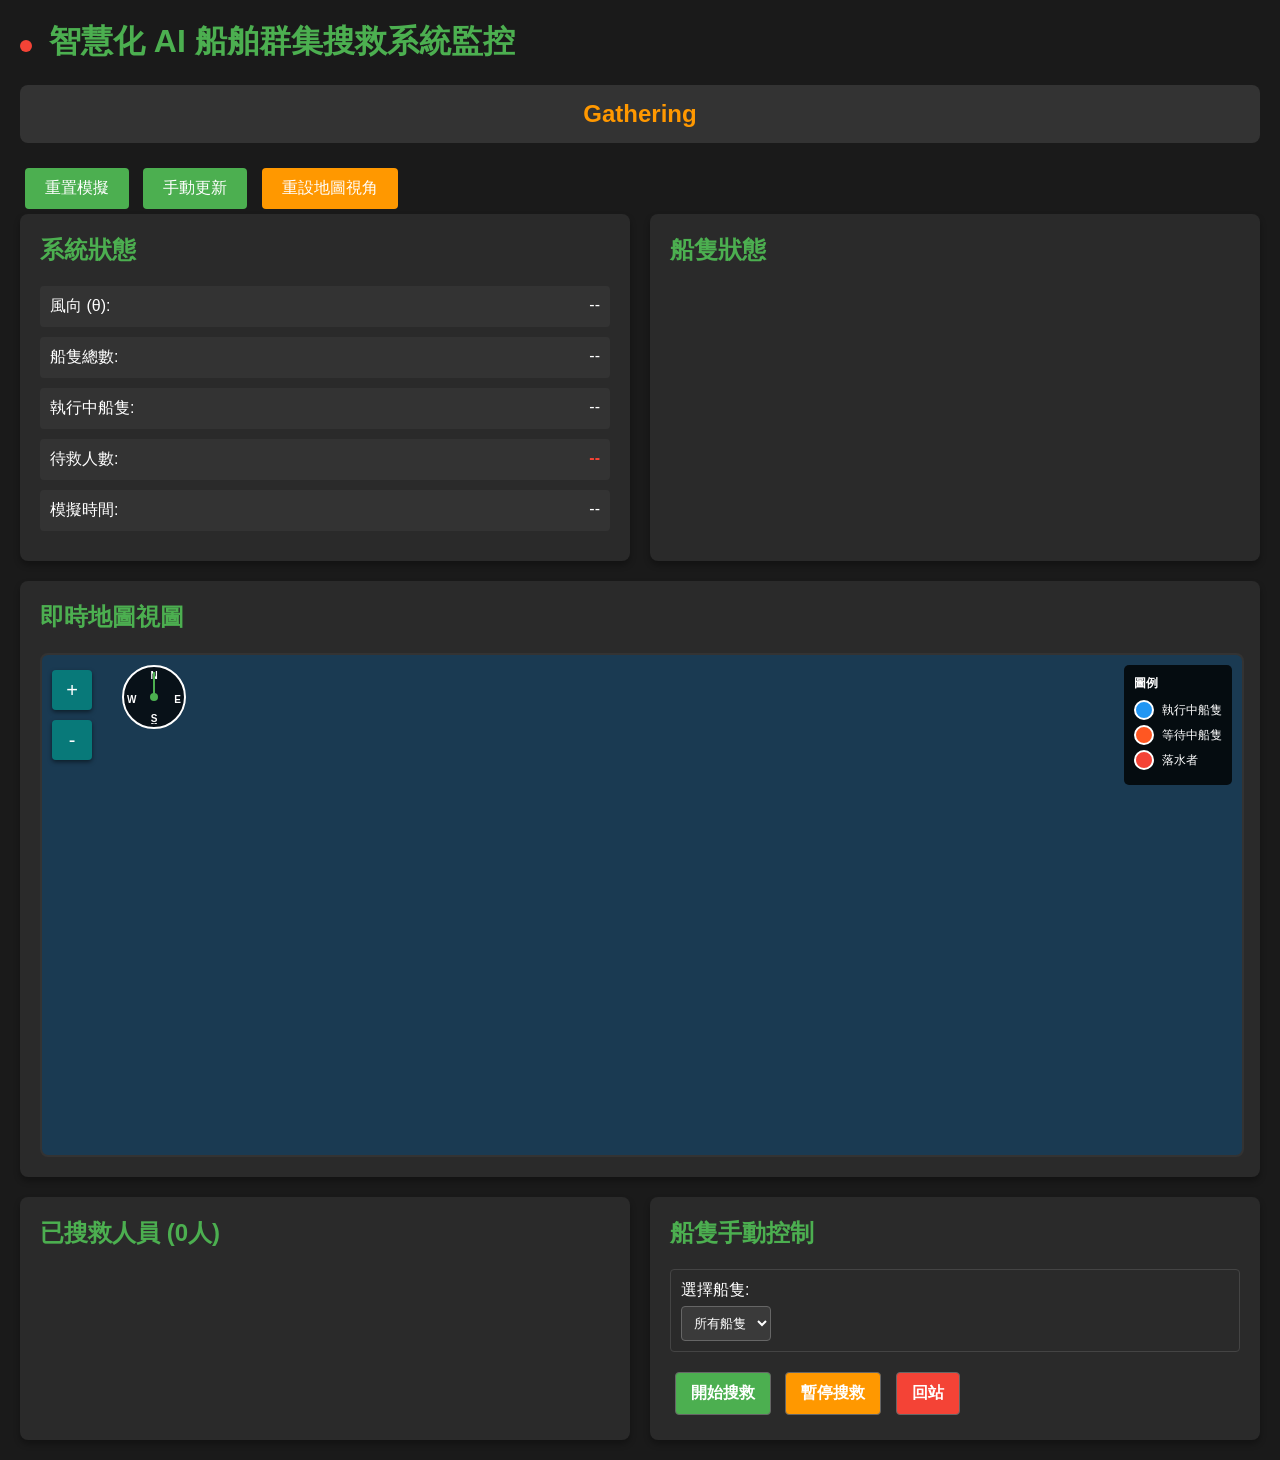
<file: demo2/index.html>
<!DOCTYPE html>
<html lang="zh-TW">
<head>
    <meta charset="UTF-8">
    <meta name="viewport" content="width=device-width, initial-scale=1.0">
    <title>搜救系統監控</title>
    <link rel="stylesheet" href="style.css"> 
</head>
<body>
    <h1>
        <span class="connection-status disconnected" id="connectionStatus"></span>
        智慧化 AI 船舶群集搜救系統監控
    </h1>
    
    <div class="phase" id="phase">Gathering</div>
    
    <div>
        <button onclick="resetSimulation()">重置模擬</button>
        <button onclick="fetchState()">手動更新</button>
        <button onclick="resetMapView()" style="background: #FF9800;">重設地圖視角</button>
    </div>
    
    <div class="container">
        <div class="panel">
            <h2>系統狀態</h2>
            <div class="status">
                <span>風向 (θ):</span>
                <span id="theta">--</span>
            </div>
            <div class="status">
                <span>船隻總數:</span>
                <span id="shipCount">--</span>
            </div>
            <div class="status">
                <span>執行中船隻:</span>
                <span id="activeShips">--</span>
            </div>
            <div class="status">
                <span>待救人數:</span>
                <span id="personCount" style="color: #F44336; font-weight: bold;">--</span>
            </div>
            <div class="status">
                <span>模擬時間:</span>
                <span id="timestamp">--</span>
            </div>
        </div>
        
        <div class="panel">
            <h2>船隻狀態</h2>
            <div id="shipsList"></div>
        </div>
        
        <div class="panel" style="grid-column: 1 / -1;">
            <h2>即時地圖視圖</h2>
            <div id="canvas-container">
                <div class="zoom-controls">
                    <button onclick="zoomMap(1.2)">+</button>
                    <button onclick="zoomMap(1/1.2)">-</button>
                </div>

                <div id="wind-indicator">
                    <div class="wind-label wind-n">N</div>
                    <div class="wind-label wind-e">E</div>
                    <div class="wind-label wind-s">S</div>
                    <div class="wind-label wind-w">W</div>
                    <div id="wind-needle"></div>
                    <div id="wind-center"></div>
                    <div style="margin-top: 50px; position: absolute; font-size: 10px;" id="wind-theta">--</div>
                </div>

                <div id="canvas">
                    <div class="legend">
                        <div style="font-weight: bold; margin-bottom: 8px;">圖例</div>
                        <div class="legend-item">
                            <div class="legend-icon legend-ship"></div>
                            <span>執行中船隻</span>
                        </div>
                        <div class="legend-item">
                            <div class="legend-icon legend-ship-waiting"></div>
                            <span>等待中船隻</span>
                        </div>
                        <div class="legend-item">
                            <div class="legend-icon legend-person"></div>
                            <span>落水者</span>
                        </div>
                    </div>
                    
                    <!-- <div class="map-stats">
                        <div>覆蓋範圍: <span id="mapRange">--</span></div>
                        <div>平均距離: <span id="avgDistance">--</span></div>
                    </div> -->
                </div>
            </div>
        </div>
        
        <div class="panel">
            <h2>已搜救人員 (<span id="personCountInList">0</span>人)</h2>
            <div id="personsList"></div>
        </div>

        <div class="control-panel">
            <h2>船隻手動控制</h2>
            <div class="control-group">
                <label for="shipSelect" style="display: block; margin-bottom: 5px;">選擇船隻:</label>
                <select id="shipSelect">
                    <option value="ALL">所有船隻</option>
                </select>
            </div>
            
            <div class="action-buttons">
                <button id="startBtn" onclick="sendShipCommand('/start')">開始搜救</button>
                <button id="pauseBtn" onclick="sendShipCommand('/pause')">暫停搜救</button>
                <button id="returnBtn" onclick="sendShipCommand('/return')">回站</button>
            </div>
        </div>
    </div>

    <script src="js/app.js"></script> 
    <script src="js/mapRender.js"></script> 
</body>
</html>
</file>
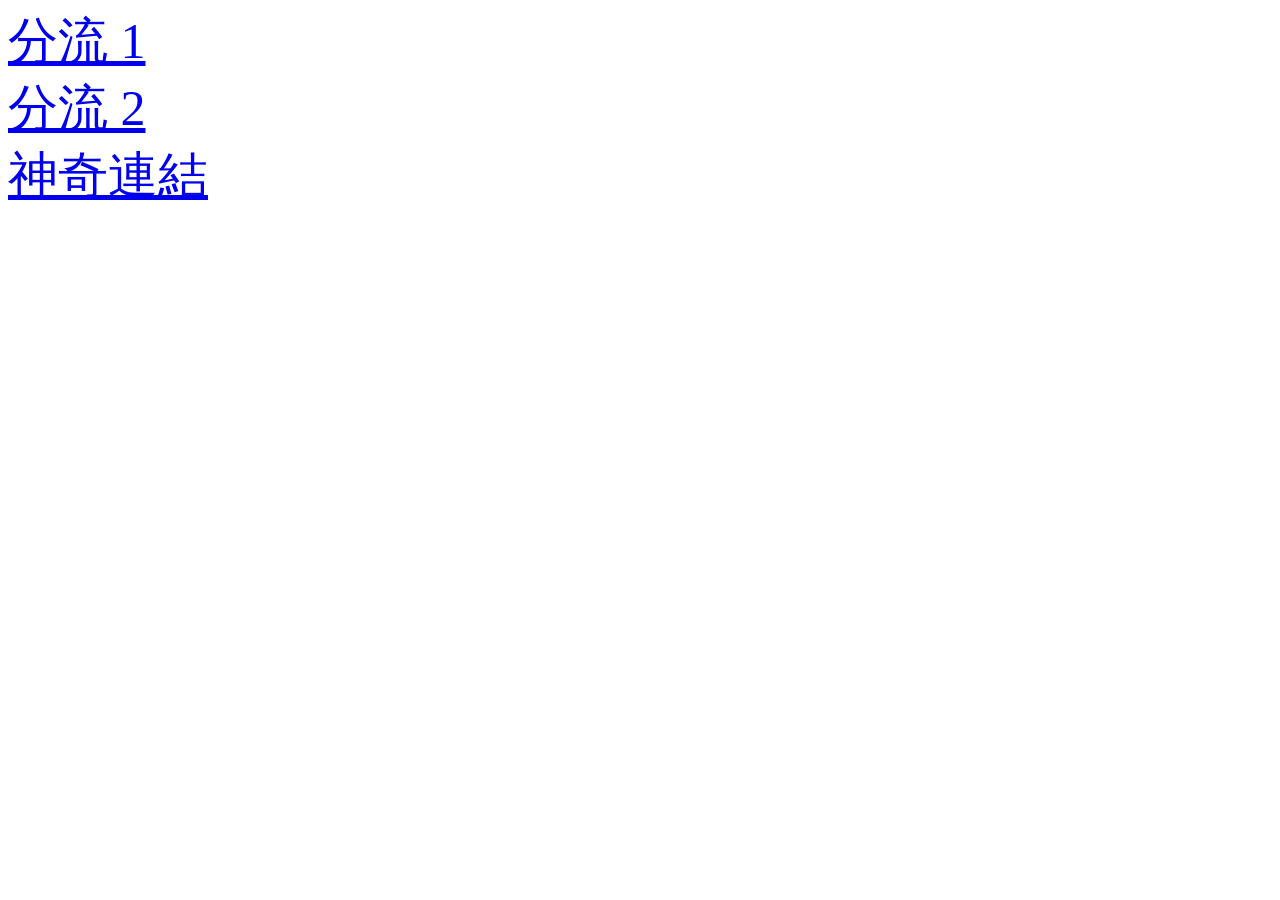
<file: demo/software.html>
<html>
  <head>
    <style>
      a {
        font-size: 50px;
      }
    </style>
  </head>
  <body>
    <a href="https://7d60-36-224-62-77.ngrok-free.app">分流 1</a>
    <br>
    <a href="https://4938-1-171-165-166.ngrok-free.app">分流 2</a>
    <br>
    <a href="../good/web2.html">神奇連結</a>
  </body>
</html>
</file>
<file: demo2/style.css>
body {
    font-family: 'Segoe UI', Tahoma, Geneva, Verdana, sans-serif;
    max-width: 1400px;
    margin: 0 auto;
    padding: 20px;
    background: #1a1a1a;
    color: #fff;
}
.container {
    display: grid;
    grid-template-columns: 1fr 1fr;
    gap: 20px;
}
.panel {
    background: #2a2a2a;
    border-radius: 8px;
    padding: 20px;
    box-shadow: 0 4px 6px rgba(0,0,0,0.3);
}
h1, h2 {
    margin-top: 0;
    color: #4CAF50;
}
.status {
    display: flex;
    justify-content: space-between;
    margin: 10px 0;
    padding: 10px;
    background: #333;
    border-radius: 4px;
}
.phase {
    font-size: 24px;
    font-weight: bold;
    color: #FF9800;
    text-align: center;
    padding: 15px;
    background: #333;
    border-radius: 8px;
    margin-bottom: 20px;
}
.ship-item {
    padding: 8px;
    margin: 5px 0;
    background: #3a3a3a;
    border-radius: 4px;
    border-left: 4px solid #2196F3;
}
.ship-waiting {
    border-left-color: #FF5722;
    opacity: 0.7;
}
.person-item {
    padding: 8px;
    margin: 5px 0;
    background: #3a3a3a;
    border-radius: 4px;
    border-left: 4px solid #F44336;
}
button {
    background: #4CAF50;
    color: white;
    border: none;
    padding: 10px 20px;
    border-radius: 4px;
    cursor: pointer;
    font-size: 16px;
    margin: 5px;
}
button:hover {
    background: #45a049;
}
.connection-status {
    display: inline-block;
    width: 12px;
    height: 12px;
    border-radius: 50%;
    margin-right: 8px;
}
.connected {
    background: #4CAF50;
}
.disconnected {
    background: #F44336;
}

#canvas-container {
    position: relative;
    width: 100%;
    height: 500px;
    background: #1a3a52;
    border-radius: 8px;
    overflow: hidden;
    border: 2px solid #333;
}
#canvas {
    position: absolute;
    top: 0;
    left: 0;
    width: 100%;
    height: 100%;
    cursor: grab;
}
#canvas.dragging {
    cursor: grabbing;
}

/* 縮放控制按鈕 */
.zoom-controls {
    position: absolute;
    top: 10px;
    left: 10px;
    z-index: 110;
    display: flex;
    flex-direction: column;
}
.zoom-controls button {
    background: rgba(4, 137, 132, 0.8);
    color: white;
    border: none;
    padding: 5px 10px;
    margin: 5px 0;
    border-radius: 4px;
    cursor: pointer;
    font-size: 20px;
    width: 40px;
    height: 40px;
    display: flex;
    align-items: center;
    justify-content: center;
    box-shadow: 0 2px 4px rgba(0,0,0,0.5);
}
.zoom-controls button:hover {
    background: rgba(4, 137, 132, 1);
}

/* 風向指標 */
#wind-indicator {
    position: absolute;
    top: 10px;
    left: 80px; /* 避開縮放按鈕 */
    width: 60px;
    height: 60px;
    background: rgba(0, 0, 0, 0.7);
    border-radius: 50%;
    z-index: 110;
    display: flex;
    flex-direction: column;
    align-items: center;
    justify-content: center;
    border: 2px solid #fff;
    font-size: 10px;
}
#wind-needle {
    width: 2px;
    height: 25px;
    background: #4CAF50;
    position: absolute;
    top: 50%;
    left: 50%;
    transform-origin: 1px 100%; /* 旋轉中心點設在底部，即圓心 */
    margin-left: -1px;
    margin-top: -25px;
}
#wind-center {
    width: 8px;
    height: 8px;
    background: #4CAF50;
    border-radius: 50%;
    z-index: 1;
}
.wind-label {
    position: absolute;
    font-size: 10px;
    font-weight: bold;
}
.wind-n { top: 3px; }
.wind-e { right: 3px; top: 45%; }
.wind-s { bottom: 3px; }
.wind-w { left: 3px; top: 45%; }

/* 網格線樣式 */
.grid-line {
    position: absolute;
    background: rgba(255, 255, 255, 0.1); /* 淺灰色半透明 */
    z-index: 1;
}
.grid-x {
    width: 1px;
    height: 100%;
}
.grid-z {
    width: 100%;
    height: 1px;
}
.grid-label {
    position: absolute;
    font-size: 10px;
    color: rgba(255, 255, 255, 0.6);
    padding: 2px 4px;
    background: rgba(0, 0, 0, 0.4);
    border-radius: 2px;
    white-space: nowrap;
    z-index: 2;
}
.grid-label-x {
    bottom: 5px; /* 貼近底部 */
    transform: translateX(-50%);
}
.grid-label-z {
    left: 5px; /* 貼近左側 */
    transform: translateY(-50%);
}

.map-ship {
    position: absolute;
    width: 16px;
    height: 16px;
    transform: translate(-50%, -50%);
    cursor: pointer;
    z-index: 10;
}
.ship-icon {
    width: 16px;
    height: 16px;
    background: #2196F3;
    border: 2px solid #fff;
    border-radius: 50%;
    position: relative;
}
.ship-icon::after {
    content: '⛵';
    position: absolute;
    top: 50%;
    left: 50%;
    transform: translate(-50%, -50%);
    font-size: 10px;
}
.ship-waiting .ship-icon {
    background: #FF5722;
}
.ship-label {
    position: absolute;
    top: 20px;
    left: 50%;
    transform: translateX(-50%);
    background: rgba(0, 0, 0, 0.7);
    padding: 2px 6px;
    border-radius: 3px;
    font-size: 10px;
    white-space: nowrap;
}

.detection-range {
    position: absolute;
    border: 1px dashed rgba(33, 150, 243, 0.5); /* 淺藍色虛線邊框 */
    background: rgba(33, 150, 243, 0.05); /* 極淺藍色填充 */
    border-radius: 50%;
    transform: translate(-50%, -50%); /* 將圓心定位在左上角 (0,0) */
    z-index: 5; /* 在網格之上，在船隻標記之下 */
    pointer-events: none; /* 讓滑鼠點擊可以穿透到下層 */
}

/* 落水者標記 */
.map-person {
    position: absolute;
    width: 24px;
    height: 24px;
    transform: translate(-50%, -50%);
    cursor: pointer;
    z-index: 5;
}
.person-icon {
    width: 24px;
    height: 24px;
    background: #F44336;
    border: 3px solid #fff;
    border-radius: 50%;
    position: relative;
    animation: pulse 2s infinite;
    box-shadow: 0 0 10px rgba(244, 67, 54, 0.6);
}
.person-icon::after {
    content: '🆘';
    position: absolute;
    top: 50%;
    left: 50%;
    transform: translate(-50%, -50%);
    font-size: 12px;
}
.person-label {
    position: absolute;
    top: 28px;
    left: 50%;
    transform: translateX(-50%);
    background: rgba(244, 67, 54, 0.9);
    padding: 2px 6px;
    border-radius: 3px;
    font-size: 10px;
    white-space: nowrap;
    font-weight: bold;
}

/* 波紋效果 */
.person-icon::before {
    content: '';
    position: absolute;
    top: -3px;
    left: -3px;
    right: -3px;
    bottom: -3px;
    border: 2px solid #F44336;
    border-radius: 50%;
    animation: ripple 2s infinite;
}

@keyframes pulse {
    0%, 100% {
        transform: scale(1);
    }
    50% {
        transform: scale(1.1);
    }
}

@keyframes ripple {
    0% {
        transform: scale(1);
        opacity: 1;
    }
    100% {
        transform: scale(1.5);
        opacity: 0;
    }
}

@keyframes blink {
    0%, 50%, 100% {
        opacity: 1;
    }
    25%, 75% {
        opacity: 0.5;
    }
}

/* 圖例 */
.legend {
    position: absolute;
    top: 10px;
    right: 10px;
    background: rgba(0, 0, 0, 0.8);
    padding: 10px;
    border-radius: 5px;
    font-size: 12px;
    z-index: 100;
}
.legend-item {
    display: flex;
    align-items: center;
    margin: 5px 0;
}
.legend-icon {
    width: 16px;
    height: 16px;
    margin-right: 8px;
    border-radius: 50%;
}
.legend-ship {
    background: #2196F3;
    border: 2px solid #fff;
}
.legend-ship-waiting {
    background: #FF5722;
    border: 2px solid #fff;
}
.legend-person {
    background: #F44336;
    border: 2px solid #fff;
    animation: pulse 2s infinite;
}

/* 統計資訊 */
.map-stats {
    position: absolute;
    bottom: 10px;
    left: 10px;
    background: rgba(0, 0, 0, 0.8);
    padding: 10px;
    border-radius: 5px;
    font-size: 12px;
    z-index: 100;
}

.container {
    display: grid;
    grid-template-columns: 1fr 1fr;
    gap: 20px;
}
.control-panel {
    background: #2a2a2a;
    border-radius: 8px;
    padding: 20px;
    box-shadow: 0 4px 6px rgba(0,0,0,0.3);
}
.control-group {
    margin-bottom: 15px;
    padding: 10px;
    border: 1px solid #444;
    border-radius: 4px;
}
select, .control-panel button {
    padding: 8px;
    margin-right: 5px;
    border-radius: 4px;
    border: 1px solid #666;
    background: #3a3a3a;
    color: #fff;
    cursor: pointer;
}
.action-buttons button {
    padding: 10px 15px;
    font-weight: bold;
}
.action-buttons #startBtn { background: #4CAF50; }
.action-buttons #pauseBtn { background: #FF9800; }
.action-buttons #returnBtn { background: #F44336; }
</file>
